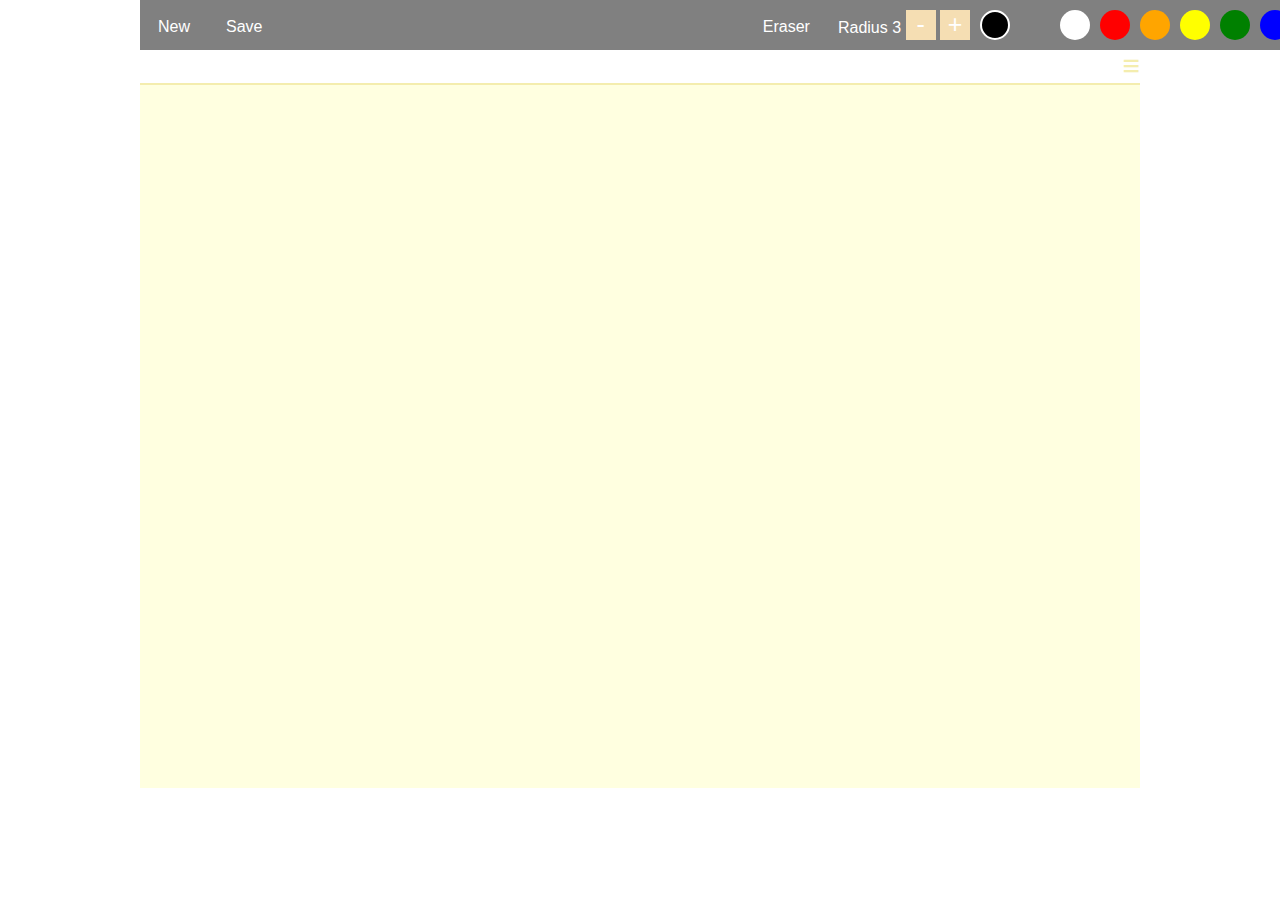
<file: index.html>
<!DOCTYPE html>
<html lang="en">

<!--  Programmer : Maya Ahmed 
      Files: index.html;
      These file contains the codes for making a Drawing App.
      Date: "Aug 31 2016" -->

	<head>
		<meta charset="utf-8" />
		<title>Punjiri: Web and Mobile Technologies.</title>
		<link rel="stylesheet" type="text/css" href="general.css">
        <link rel="stylesheet" type="text/css" href="doodle.css">
	</head>

	<body onload="init()">
		<div id="big_wrapper">
          
<div id="topStuff">
          <header id="top_header">
				<p> Image Gallery</p>
			</header>
			<nav id="top_menu">
				<ul>




                  <li>
                    <div id="myNav" class="overlay">
                      <a href="javascript:void(0)" class="closebtn" onclick="closeNav()"> &times;</a>
                      <div class="overlay-content">
                       <p> &copy; Punjiri Web and Mobile Technologies, 2016. </p>
                       <p> Email: maya.ahmed@gmail.com</p>
                      </div>
                    </div>

                    <span style="font-size:30px; cursor:pointer" onclick="openNav()"> &equiv;</span>
                  </li>
                                    
                </ul>
			</nav>
            </div>
     
<div id="toolbar">

<div id="colors">
</div>



<div id="rad">
Radius <span id="radval">10</span>
<div id="decrad" class="radcontrol" >-</div>
<div id="incrad" class="radcontrol">+</div>
</div>
<div id="eraser" onclick="changePen()">
Eraser
</div>



<div id="new">
New
</div>

<div id="save">
Save
</div>


</div>


<canvas id="canvas"> 
Sorry Cannot display Canvas. Update Browser.
</canvas>

</div>
<script src="general.js"></script> 
<script src="doodle.js"></script> 
<script src="colors.js"></script> 
<script src="save.js"></script> 


 
</body>
</html>
</file>
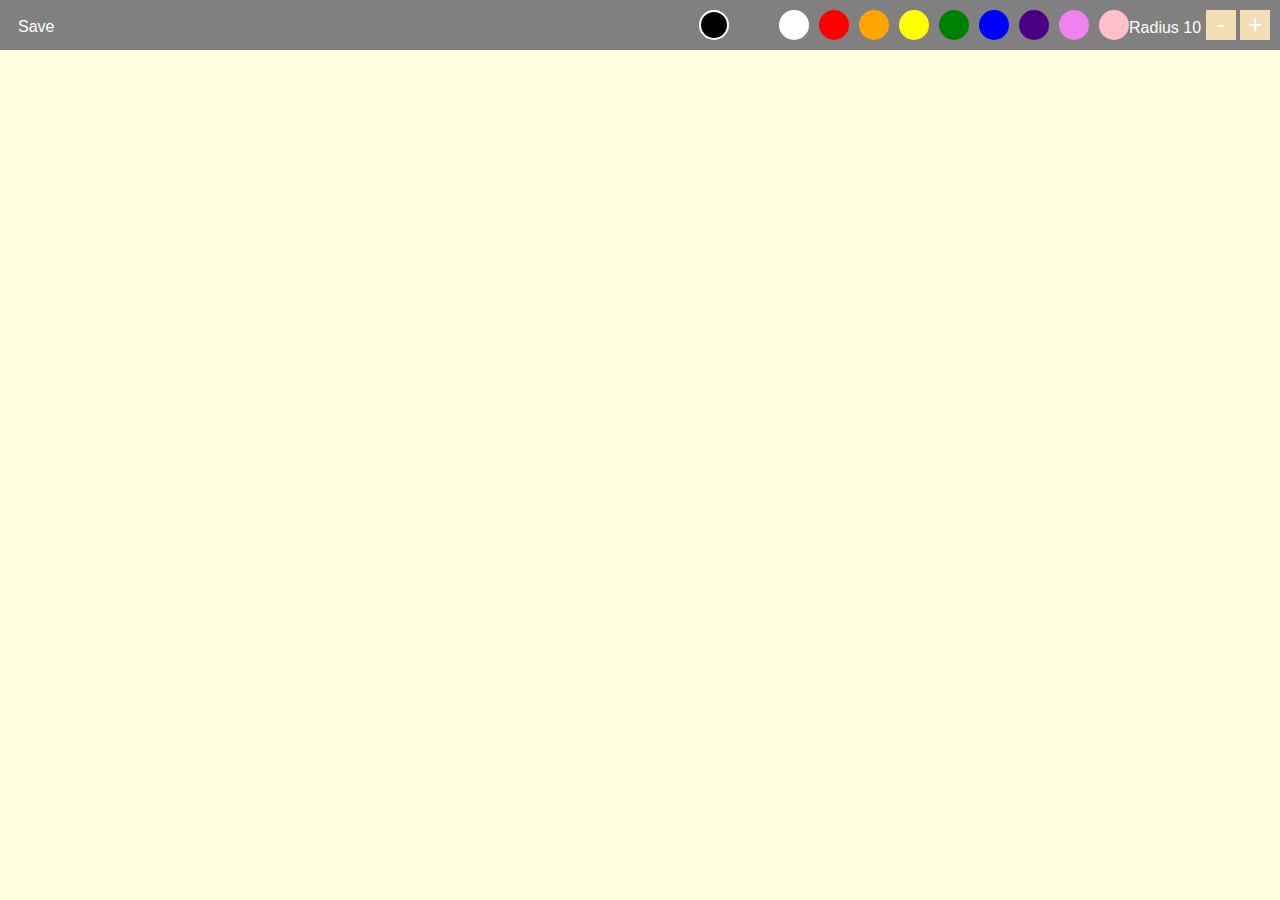
<file: doodle.html>
<!DOCTYPE html PUBLIC "-//W3C//DTD XHTML 1.0 Transitional//EN" "http://www.w3.org/TR/xhtml1/DTD/xhtml1-transitional.dtd">

<html>
<head>
 <link rel="stylesheet" type="text/css" href="doodle.css">




 </head>
<body>

<div id="toolbar">

<div id="rad">
Radius <span id="radval">10</span>
<div id="decrad" class="radcontrol" >-</div>
<div id="incrad" class="radcontrol">+</div>
</div>

<div id="colors">
</div>

<div id="save">
Save
</div>


</div>


<canvas id="canvas"> 
Sorry Cannot display Canvas. Update Browser.
</canvas>



<script src="doodle.js"></script> 
<script src="colors.js"></script> 
<script src="save.js"></script> 
</body>
</html>
</file>
<file: general.css>
*
{
    margin: 0px;
	padding: 0px;
}



header, section, footer, aside, nav, article, hgroup{
	display: block;
}
body{
	width: 100%;
	display: -webkit-box;
	-webkit-box-pack: center;
 //   background: linear-gradient(black 50%, skyblue, white); 
 //   background: black;
}
#big_wrapper{
	max-width: 1000px;
	margin: 20px 0px;
	display:-webkit-box;
	-webkit-box-orient: vertical;
	-webkit-box-flex: 1;
}

#topStuff{

    opacity:0.7;
	border-bottom: 2px solid  khaki;
}

#top_header{
	font: bold 25px Tahoma; 
    color: khaki;

   //  opacity:0.9;
	}

#flag{
font-size: 11px;
}

ul{
float:right;
}

li a{
text-decoration: none;
 color:  khaki;
	font:  18px Tahoma; 
padding:10px;
}

li a:hover{
font:  19px Tahoma; 
}
#top_menu li{
    
	display: inline-block;
	list-style: none;
	font: bold 25px Tahoma;
    color: khaki;
}




img{
width: 200px;
height: 200px;
}



input{
margin-top: 10px;
}

button{
margin-top: 10px;
}
dropdown {
    position: relative;
   display: inline-block;
}


.dropbtn {
    background:#1c1c1c;
    color:khaki;
    padding: 16px;
    font-size: 18px;
    border: none;
    cursor: pointer;
}

.dropbtn:hover, .dropbtn:focus {
  
    font-size: 19px;
}

.dropdown-content {
 background:#1c1c1c;
    display: none;
    position: absolute;
    min-width: 75px;
    overflow: auto;
    box-shadow: 0px 8px 16px 0px rgba(0,0,0,0.2);
}


.dropdown-content p {
    color: white;
    font-size: 12px;
    padding: 12px 16px;
    text-decoration: none;
    display: block;
}



.dropdown-content p:hover {background-color:#CCE5FF;}



.show {display:block;}


.overlay {
    height: 0%;
    width: 100%;
    position: fixed;
    z-index: 1;
    top: 0;
    left: 0;
    background-color: rgb(0,0,0);
    background-color: rgba(0,0,0, 0.9);
    overflow-y: hidden;
    transition: 0.5s;
}

.overlay-content {
    position: relative;
    top: 25%;
    width: 100%;
    text-align: center;
    margin-top: 30px;
}

.overlay a {
    padding: 8px;
    text-decoration: none;
    font-size: 36px;
    color: #818181;
    display: block;
    transition: 0.3s;
}
.overlay p {
    padding: 8px;
    text-decoration: none;
    font-size: 18px;
    color: #818181;
    display: block;
    transition: 0.3s;
}

.overlay p:hover, .overlay p:focus {
    color: #f1f1f1;
}

.closebtn {
    position: absolute;
    top: 20px;
    right: 45px;
    font-size: 60px;
}

@media screen and (max-height: 450px) {
  .overlay {overflow-y: auto;}
  .overlay a {font-size: 20px;}
  .closebtn {
    font-size: 40px;
    top: 15px;
    right: 35px;
  }
}
</file>
<file: doodle.css>
body{
// background: skyblue;
margin: 0;
}

canvas{
background:#FFFFE0;
display: block;
}

*{
box-sizing: border-box;
-moz-box-sizing: border-box;
font-family: sans-serif;
user-select:none;
-webkit-user-select:none;
}

#toolbar{
width: 100%;
height:50px;
padding:10px;
position:fixed;
top:0;
background: gray;
color: white;
}

.radcontrol{
width:30px;
height:30px;
background: wheat;
display: inline-block;
text-align: center;
// padding: 5px;
font-size: 25px;
}

#rad{
float: right;
}

#colors{
float: right;
}


.swatch{
width: 30px;
height: 30px;
border-radius: 15px;
background: cyan;
box-shadow: inset 0px 1px opx rgba(255,255,255,0.5), 0p 2px 2px rgba(0,0,0,0.5);
display: inline-block;
margin-left: 10px;
}

.swatch.active{
border: 2px solid white;
box-shadow: inset 0px 1px 2px rgba(0,0,0,0.5); 
}

#save{
float: left;
margin-right: 20px;
height: 30px;
padding: 8px;
}

#save:hover{
background: #434343;
}



#new{
float: left;
margin-right: 20px;
height: 30px;
padding: 8px;
}

#new:hover{
background:  #434343;
}

#eraser{
float: right;
margin-right: 20px;
height: 30px;
padding: 8px;
}

#eraser:hover{

background:#434343; 
}
</file>
